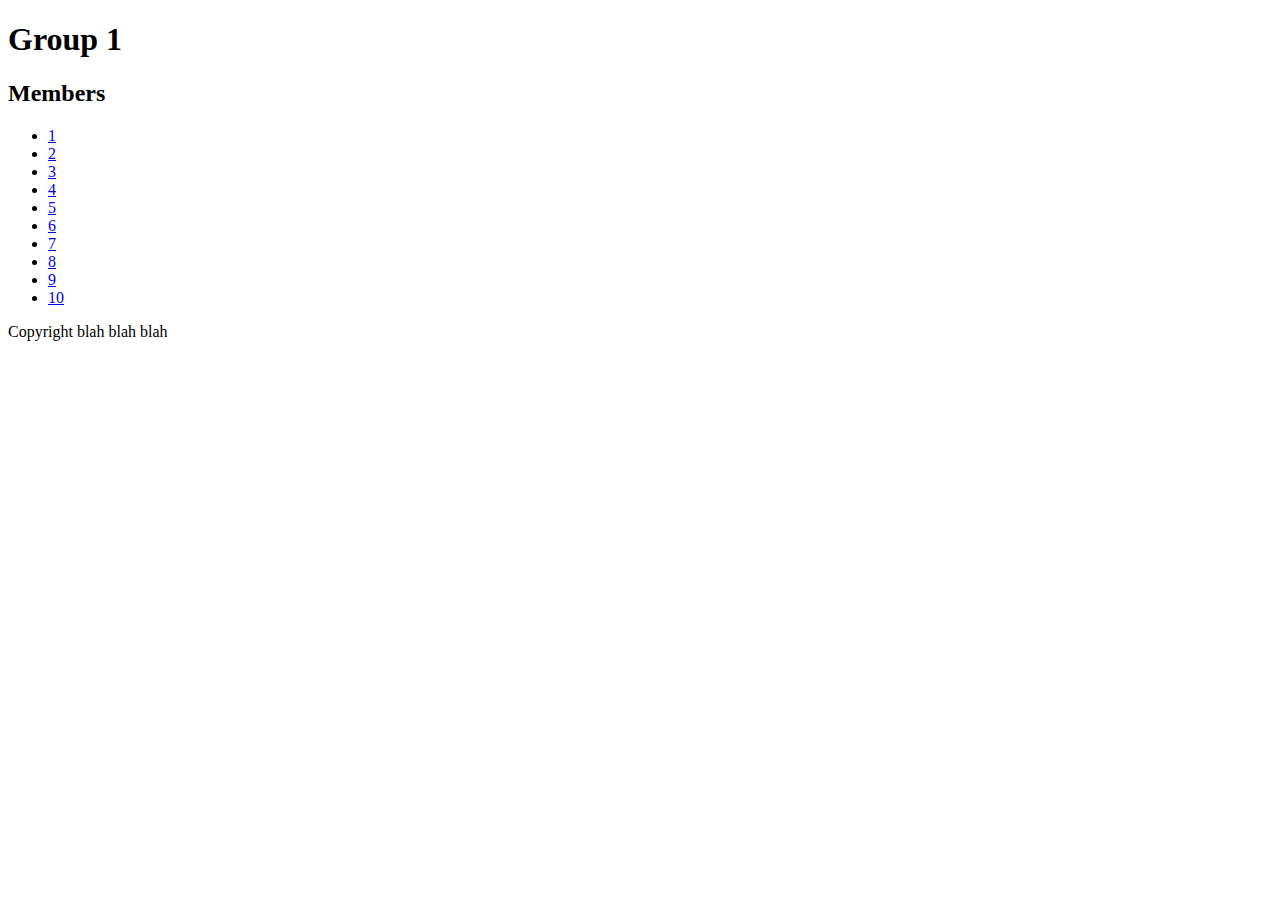
<file: index.html>
<!DOCTYPE html>
<html lang=en>
<head>
<meta charset=utf-8>
  <title>Hello World Blog</title>
<style>
header, nav, footer, article {display:block;}
footer {clear:both;}
</style>
</head>
<body>
<header>
<h1>Group 1</h1>
</header>
<nav>
<h2>Members</h2>
<ul>
<li><a href="1.html">1</a></li>
<li><a href="2.html">2</a></li>
<li><a href="3.html">3</a></li>
<li><a href="4.html">4</a></li>
<li><a href="5.html">5</a></li>
<li><a href="6.html">6</a></li>
<li><a href="7.html">7</a></li>
<li><a href="8.html">8</a></li>
<li><a href="9.html">9</a></li>
<li><a href="10.html">10</a></li>
</ul>
</nav>
<footer>
<p>Copyright blah blah blah</p>
</footer>
</body>
</html>
</file>
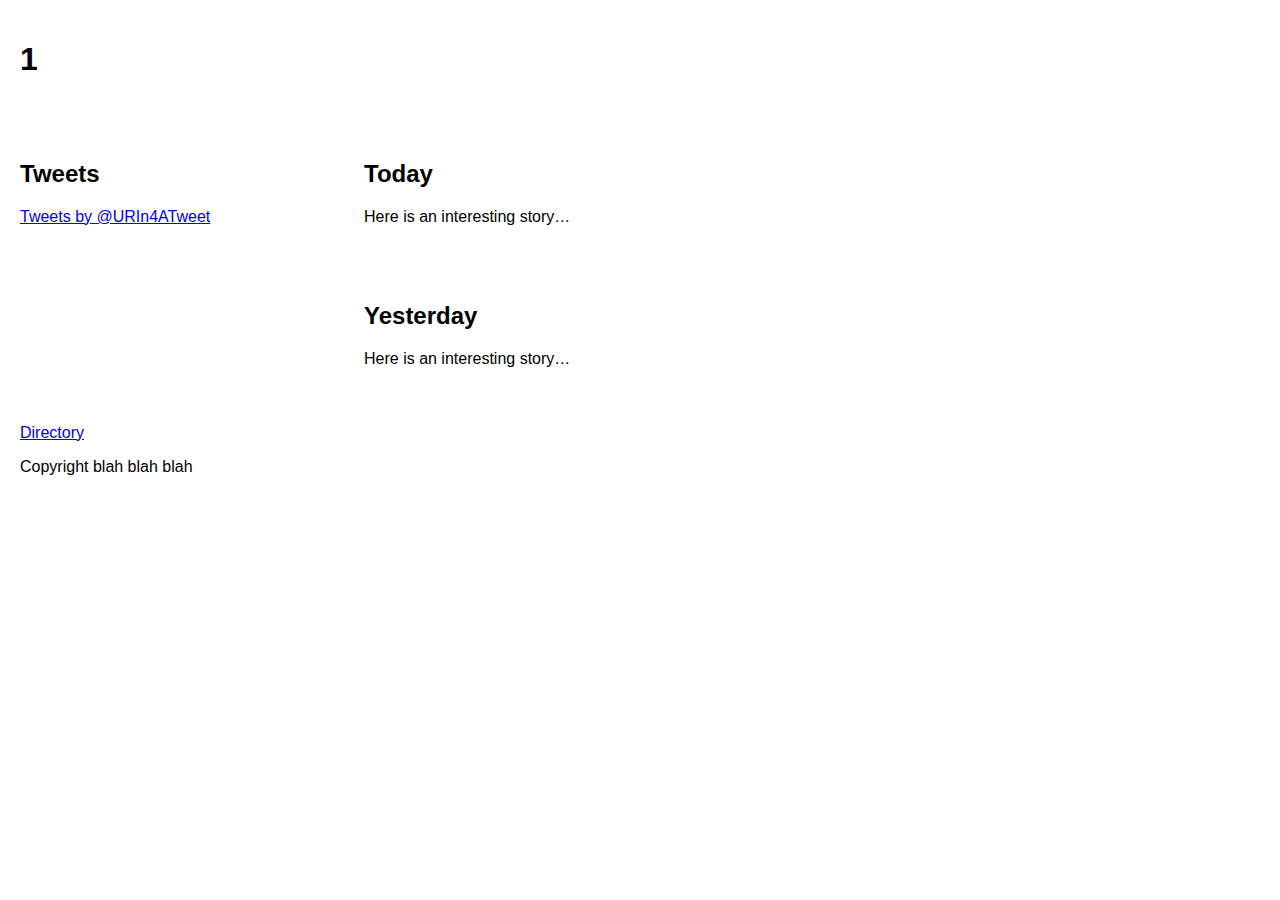
<file: 1.html>
<!DOCTYPE html>
<html lang=en>
<head>
<meta charset=utf-8>
  <title>Hello World Blog</title>

  <link rel="stylesheet" href="core.css">

  <style>
    header, nav, footer, article {display:block; padding:20px;}
    nav {float: left; width:20%;}
    article {float:right; width:70%;}
    footer {clear:both;}
  </style>
</head>

<body>

<header>
  <h1>1</h1>
</header>

<nav>
  <h2>Tweets</h2>

  <a class="twitter-timeline" href="https://twitter.com/URIn4ATweet" data-widget-id="537077103075000321">Tweets by @URIn4ATweet</a>
<script>!function(d,s,id){var js,fjs=d.getElementsByTagName(s)[0],p=/^http:/.test(d.location)?'http':'https';if(!d.getElementById(id)){js=d.createElement(s);js.id=id;js.src=p+"://platform.twitter.com/widgets.js";fjs.parentNode.insertBefore(js,fjs);}}(document,"script","twitter-wjs");</script>
  </nav>

<article>
  <h2>Today</h2>

  <p>Here is an interesting story…</p>
</article>

<article>
  <h2>Yesterday</h2>

  <p>Here is an interesting story…</p>
</article>

<div>

</div>

<footer>    
  <a href="index.html">Directory</a>

  <p>Copyright blah blah blah</p>
</footer>

</body>

</html>
</file>
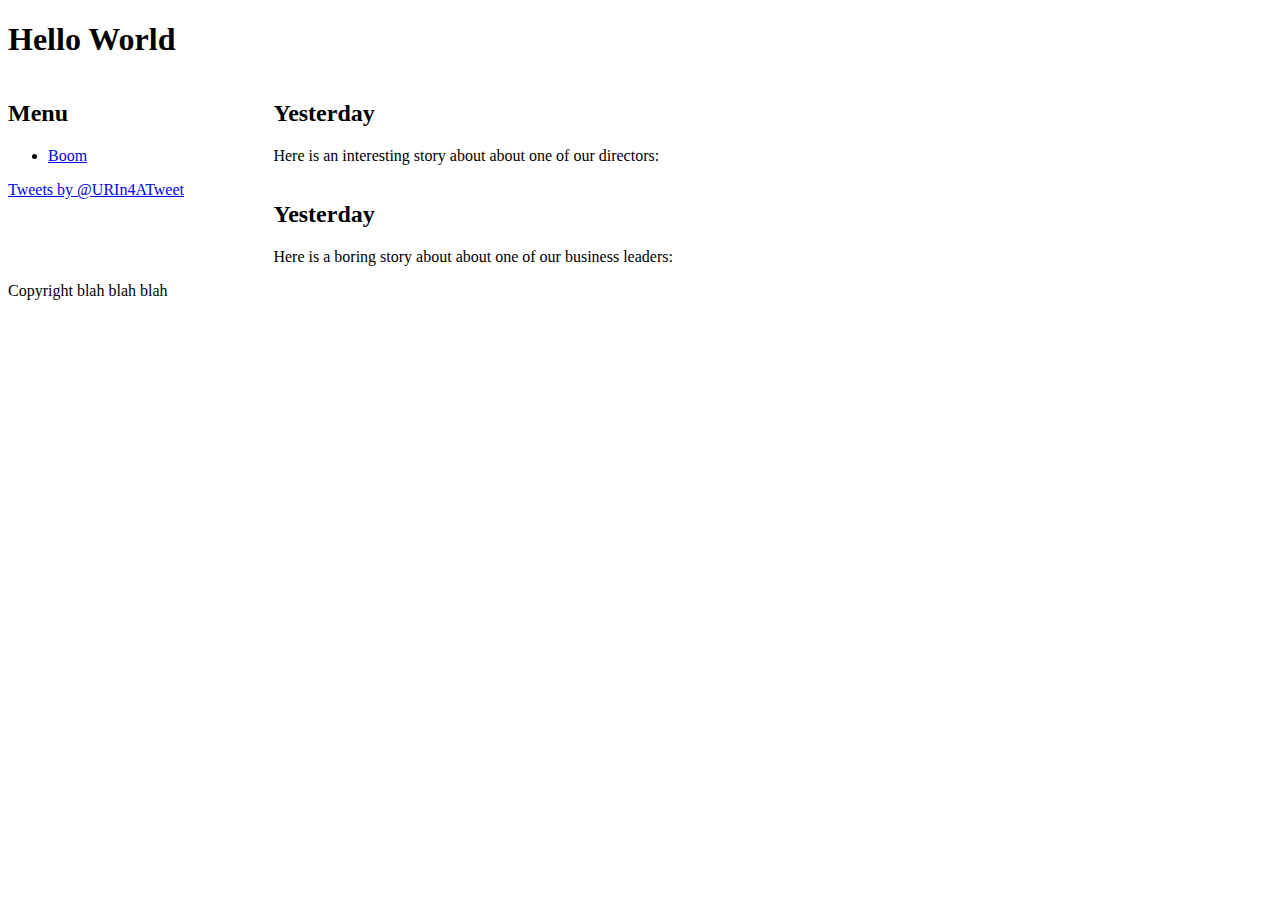
<file: helloworld.html>
<!DOCTYPE html>
<html lang=en>
<head>
<meta charset=utf-8>
  <title>Hello World Blog</title>
<style>
header, nav, footer, article {display:block;}
nav {float: left; width:20%;}
article {float:right; width:79%;}
footer {clear:both;}
</style>
</head>
<body>
<header>
<h1>Hello World</h1>
</header>
<nav>
<h2>Menu</h2>
<ul>
<li><a href="boom.html">Boom</a></li>
</ul>
</nav>
<article>
<h2>Yesterday</h2>
<p>Here is an interesting story about about one of our directors:</p>
</article>
<article>
<h2>Yesterday</h2>
<p>Here is a boring story about about one of our business leaders:</p>
</article>
<div>
<a class="twitter-timeline" href="https://twitter.com/URIn4ATweet" data-widget-id="537026150862950400">Tweets by @URIn4ATweet</a>
<script>!function(d,s,id){var js,fjs=d.getElementsByTagName(s)[0],p=/^http:/.test(d.location)?'http':'https';if(!d.getElementById(id)){js=d.createElement(s);js.id=id;js.src=p+"://platform.twitter.com/widgets.js";fjs.parentNode.insertBefore(js,fjs);}}(document,"script","twitter-wjs");</script>
</div>
<footer>
<p>Copyright blah blah blah</p>
</footer>
</body>
</html>
</file>
<file: core.css>
/*! normalize.css v3.0.2 | MIT License | git.io/normalize */

/**
 * 1. Set default font family to sans-serif.
 * 2. Prevent iOS text size adjust after orientation change, without disabling
 *    user zoom.
 */

html {
  font-family: sans-serif; /* 1 */
  -ms-text-size-adjust: 100%; /* 2 */
  -webkit-text-size-adjust: 100%; /* 2 */
}

/**
 * Remove default margin.
 */

body {
  margin: 0;
}

/* HTML5 display definitions
   ========================================================================== */

/**
 * Correct `block` display not defined for any HTML5 element in IE 8/9.
 * Correct `block` display not defined for `details` or `summary` in IE 10/11
 * and Firefox.
 * Correct `block` display not defined for `main` in IE 11.
 */

article,
aside,
details,
figcaption,
figure,
footer,
header,
hgroup,
main,
menu,
nav,
section,
summary {
  display: block;
}

/**
 * 1. Correct `inline-block` display not defined in IE 8/9.
 * 2. Normalize vertical alignment of `progress` in Chrome, Firefox, and Opera.
 */

audio,
canvas,
progress,
video {
  display: inline-block; /* 1 */
  vertical-align: baseline; /* 2 */
}

/**
 * Prevent modern browsers from displaying `audio` without controls.
 * Remove excess height in iOS 5 devices.
 */

audio:not([controls]) {
  display: none;
  height: 0;
}

/**
 * Address `[hidden]` styling not present in IE 8/9/10.
 * Hide the `template` element in IE 8/9/11, Safari, and Firefox < 22.
 */

[hidden],
template {
  display: none;
}

/* Links
   ========================================================================== */

/**
 * Remove the gray background color from active links in IE 10.
 */

a {
  background-color: transparent;
}

/**
 * Improve readability when focused and also mouse hovered in all browsers.
 */

a:active,
a:hover {
  outline: 0;
}

/* Text-level semantics
   ========================================================================== */

/**
 * Address styling not present in IE 8/9/10/11, Safari, and Chrome.
 */

abbr[title] {
  border-bottom: 1px dotted;
}

/**
 * Address style set to `bolder` in Firefox 4+, Safari, and Chrome.
 */

b,
strong {
  font-weight: bold;
}

/**
 * Address styling not present in Safari and Chrome.
 */

dfn {
  font-style: italic;
}

/**
 * Address variable `h1` font-size and margin within `section` and `article`
 * contexts in Firefox 4+, Safari, and Chrome.
 */

h1 {
  font-size: 2em;
  margin: 0.67em 0;
}

/**
 * Address styling not present in IE 8/9.
 */

mark {
  background: #ff0;
  color: #000;
}

/**
 * Address inconsistent and variable font size in all browsers.
 */

small {
  font-size: 80%;
}

/**
 * Prevent `sub` and `sup` affecting `line-height` in all browsers.
 */

sub,
sup {
  font-size: 75%;
  line-height: 0;
  position: relative;
  vertical-align: baseline;
}

sup {
  top: -0.5em;
}

sub {
  bottom: -0.25em;
}

/* Embedded content
   ========================================================================== */

/**
 * Remove border when inside `a` element in IE 8/9/10.
 */

img {
  border: 0;
}

/**
 * Correct overflow not hidden in IE 9/10/11.
 */

svg:not(:root) {
  overflow: hidden;
}

/* Grouping content
   ========================================================================== */

/**
 * Address margin not present in IE 8/9 and Safari.
 */

figure {
  margin: 1em 40px;
}

/**
 * Address differences between Firefox and other browsers.
 */

hr {
  -moz-box-sizing: content-box;
  box-sizing: content-box;
  height: 0;
}

/**
 * Contain overflow in all browsers.
 */

pre {
  overflow: auto;
}

/**
 * Address odd `em`-unit font size rendering in all browsers.
 */

code,
kbd,
pre,
samp {
  font-family: monospace, monospace;
  font-size: 1em;
}

/* Forms
   ========================================================================== */

/**
 * Known limitation: by default, Chrome and Safari on OS X allow very limited
 * styling of `select`, unless a `border` property is set.
 */

/**
 * 1. Correct color not being inherited.
 *    Known issue: affects color of disabled elements.
 * 2. Correct font properties not being inherited.
 * 3. Address margins set differently in Firefox 4+, Safari, and Chrome.
 */

button,
input,
optgroup,
select,
textarea {
  color: inherit; /* 1 */
  font: inherit; /* 2 */
  margin: 0; /* 3 */
}

/**
 * Address `overflow` set to `hidden` in IE 8/9/10/11.
 */

button {
  overflow: visible;
}

/**
 * Address inconsistent `text-transform` inheritance for `button` and `select`.
 * All other form control elements do not inherit `text-transform` values.
 * Correct `button` style inheritance in Firefox, IE 8/9/10/11, and Opera.
 * Correct `select` style inheritance in Firefox.
 */

button,
select {
  text-transform: none;
}

/**
 * 1. Avoid the WebKit bug in Android 4.0.* where (2) destroys native `audio`
 *    and `video` controls.
 * 2. Correct inability to style clickable `input` types in iOS.
 * 3. Improve usability and consistency of cursor style between image-type
 *    `input` and others.
 */

button,
html input[type="button"], /* 1 */
input[type="reset"],
input[type="submit"] {
  -webkit-appearance: button; /* 2 */
  cursor: pointer; /* 3 */
}

/**
 * Re-set default cursor for disabled elements.
 */

button[disabled],
html input[disabled] {
  cursor: default;
}

/**
 * Remove inner padding and border in Firefox 4+.
 */

button::-moz-focus-inner,
input::-moz-focus-inner {
  border: 0;
  padding: 0;
}

/**
 * Address Firefox 4+ setting `line-height` on `input` using `!important` in
 * the UA stylesheet.
 */

input {
  line-height: normal;
}

/**
 * It's recommended that you don't attempt to style these elements.
 * Firefox's implementation doesn't respect box-sizing, padding, or width.
 *
 * 1. Address box sizing set to `content-box` in IE 8/9/10.
 * 2. Remove excess padding in IE 8/9/10.
 */

input[type="checkbox"],
input[type="radio"] {
  box-sizing: border-box; /* 1 */
  padding: 0; /* 2 */
}

/**
 * Fix the cursor style for Chrome's increment/decrement buttons. For certain
 * `font-size` values of the `input`, it causes the cursor style of the
 * decrement button to change from `default` to `text`.
 */

input[type="number"]::-webkit-inner-spin-button,
input[type="number"]::-webkit-outer-spin-button {
  height: auto;
}

/**
 * 1. Address `appearance` set to `searchfield` in Safari and Chrome.
 * 2. Address `box-sizing` set to `border-box` in Safari and Chrome
 *    (include `-moz` to future-proof).
 */

input[type="search"] {
  -webkit-appearance: textfield; /* 1 */
  -moz-box-sizing: content-box;
  -webkit-box-sizing: content-box; /* 2 */
  box-sizing: content-box;
}

/**
 * Remove inner padding and search cancel button in Safari and Chrome on OS X.
 * Safari (but not Chrome) clips the cancel button when the search input has
 * padding (and `textfield` appearance).
 */

input[type="search"]::-webkit-search-cancel-button,
input[type="search"]::-webkit-search-decoration {
  -webkit-appearance: none;
}

/**
 * Define consistent border, margin, and padding.
 */

fieldset {
  border: 1px solid #c0c0c0;
  margin: 0 2px;
  padding: 0.35em 0.625em 0.75em;
}

/**
 * 1. Correct `color` not being inherited in IE 8/9/10/11.
 * 2. Remove padding so people aren't caught out if they zero out fieldsets.
 */

legend {
  border: 0; /* 1 */
  padding: 0; /* 2 */
}

/**
 * Remove default vertical scrollbar in IE 8/9/10/11.
 */

textarea {
  overflow: auto;
}

/**
 * Don't inherit the `font-weight` (applied by a rule above).
 * NOTE: the default cannot safely be changed in Chrome and Safari on OS X.
 */

optgroup {
  font-weight: bold;
}

/* Tables
   ========================================================================== */

/**
 * Remove most spacing between table cells.
 */

table {
  border-collapse: collapse;
  border-spacing: 0;
}

td,
th {
  padding: 0;
}
</file>
